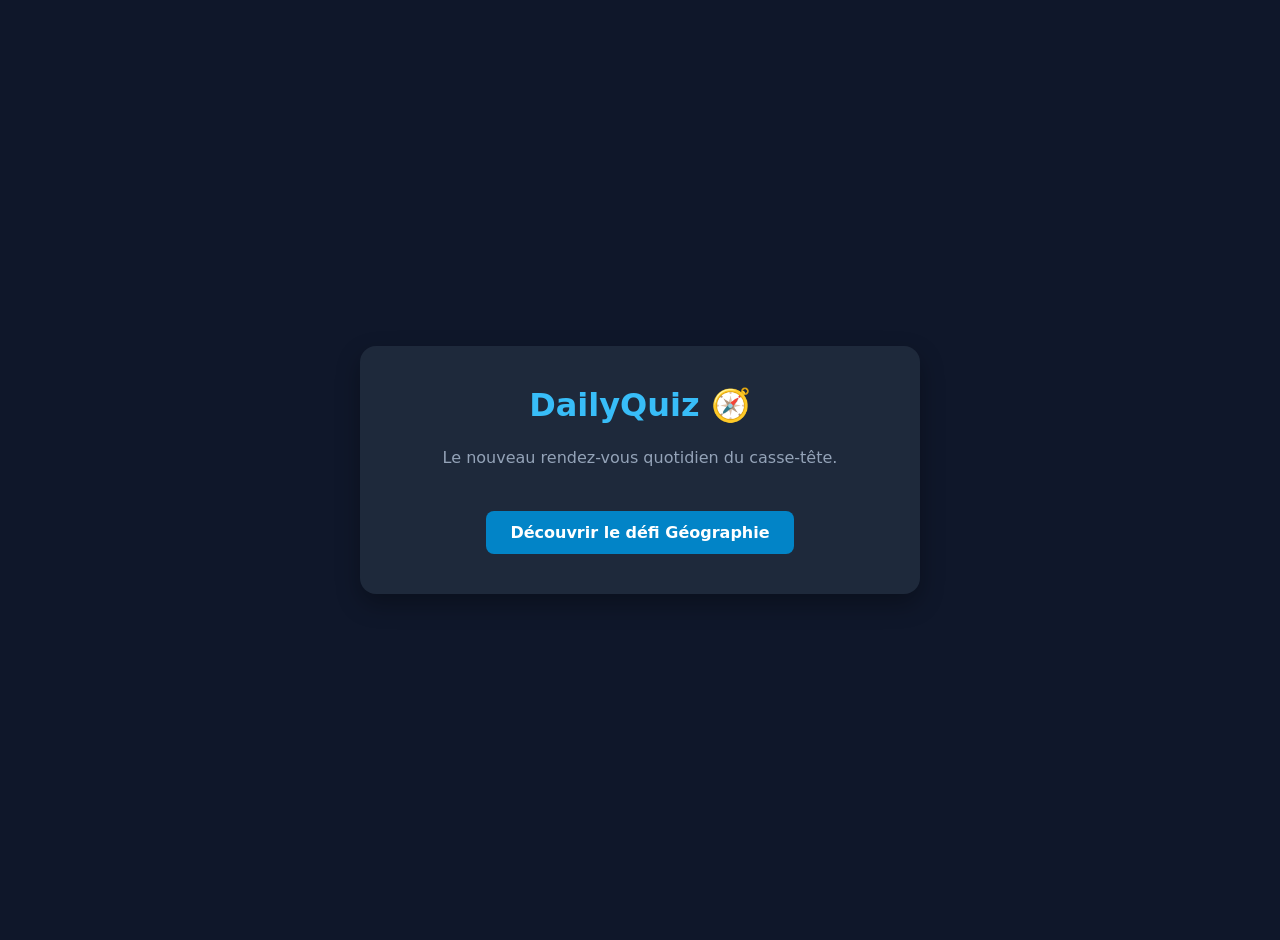
<file: index.html>
<!DOCTYPE html>
<html lang="fr">
<head>
  <meta charset="UTF-8">
  <meta name="viewport" content="width=device-width, initial-scale=1.0">
  <title>DailyQuiz - Vos Défis Quotidiens</title>
  <style>
    body {
      font-family: system-ui, -apple-system, sans-serif;
      background-color: #0f172a;
      color: #f8fafc;
      margin: 0;
      display: flex;
      justify-content: center;
      align-items: center;
      min-height: 100vh;
      text-align: center;
      padding: 20px;
    }
    .card {
      background: #1e293b;
      padding: 2.5rem;
      border-radius: 16px;
      box-shadow: 0 10px 25px rgba(0,0,0,0.3);
      max-width: 480px;
      width: 100%;
    }
    h1 { margin-top: 0; color: #38bdf8; font-size: 2rem; }
    p { color: #94a3b8; line-height: 1.6; }
    .btn {
      display: inline-block;
      margin-top: 1.5rem;
      padding: 12px 24px;
      background-color: #0284c7;
      color: white;
      text-decoration: none;
      border-radius: 8px;
      font-weight: bold;
      transition: background 0.2s;
    }
    .btn:hover { background-color: #0369a1; }
  </style>
</head>
<body>
  <div class="card">
    <h1>DailyQuiz 🧭</h1>
    <p>Le nouveau rendez-vous quotidien du casse-tête.</p>
    <a href="/geo/" class="btn">Découvrir le défi Géographie</a>
  </div>
</body>
</html>
</file>
